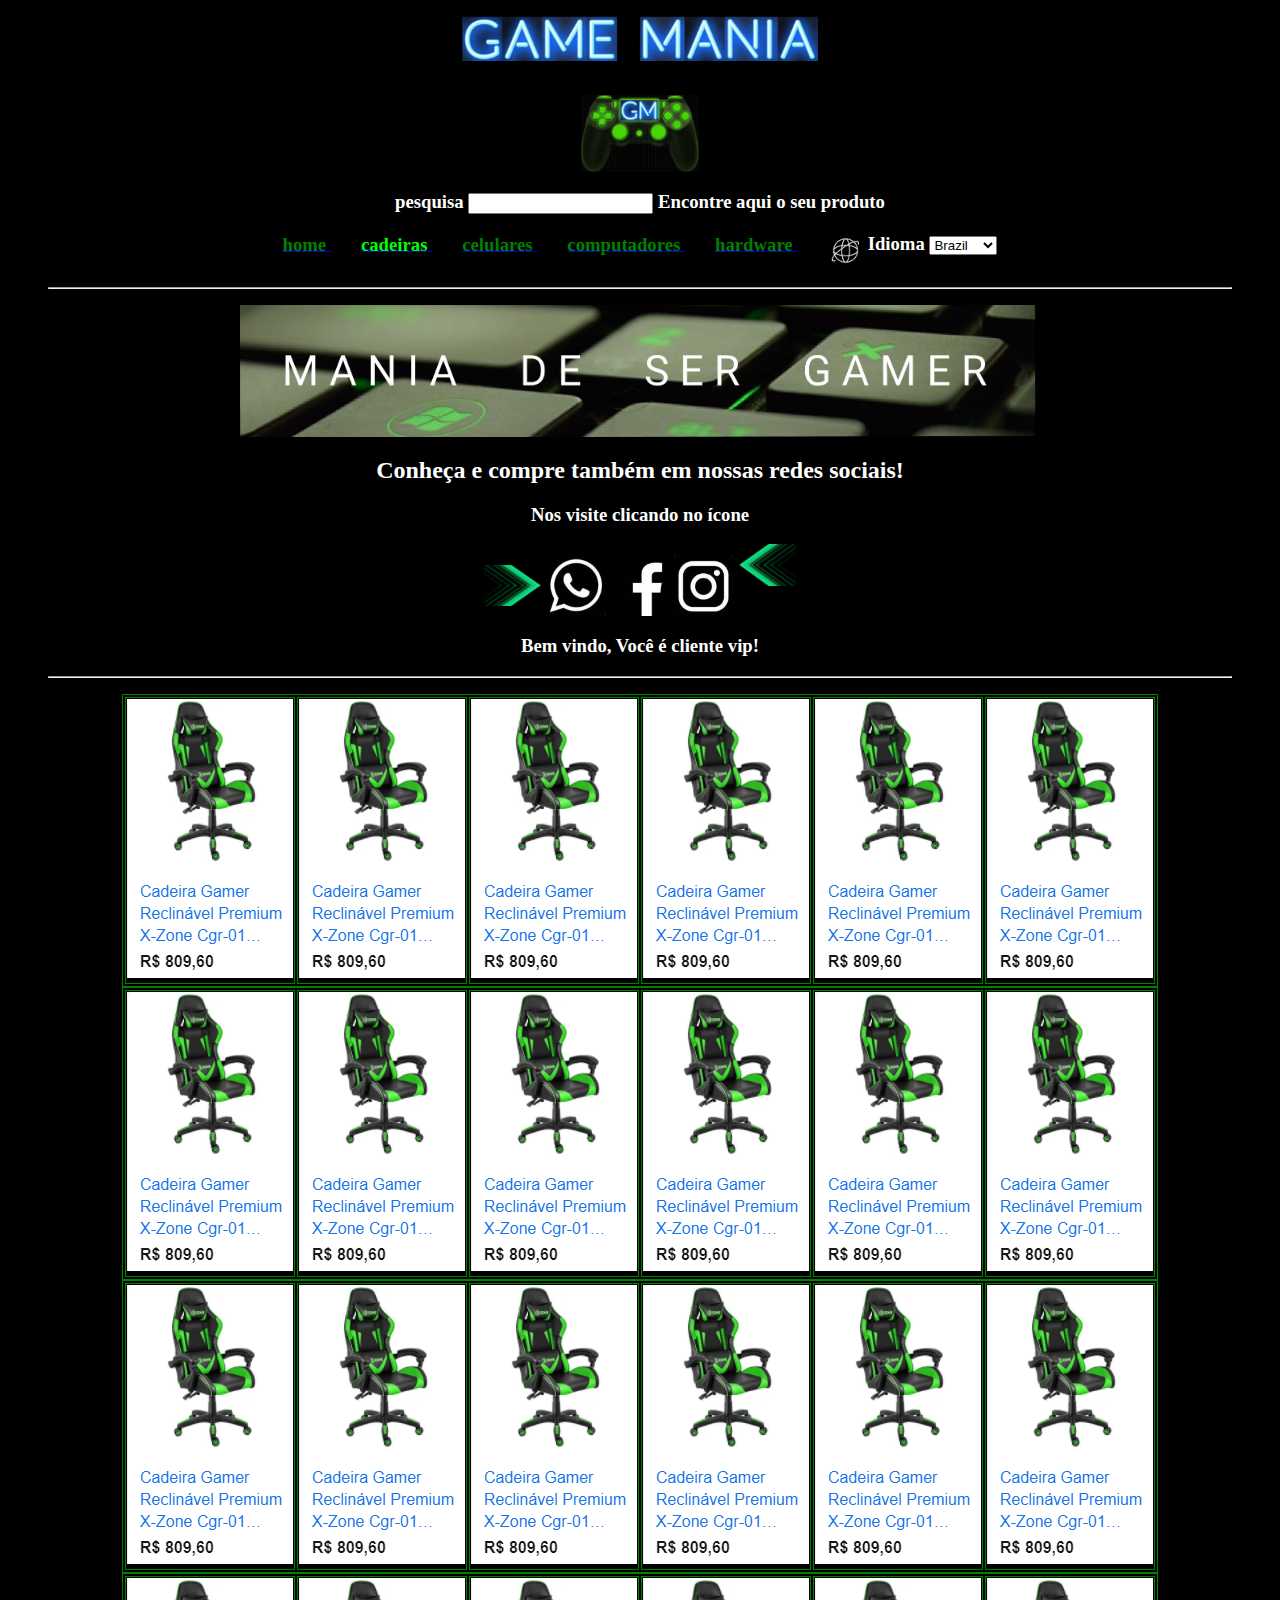
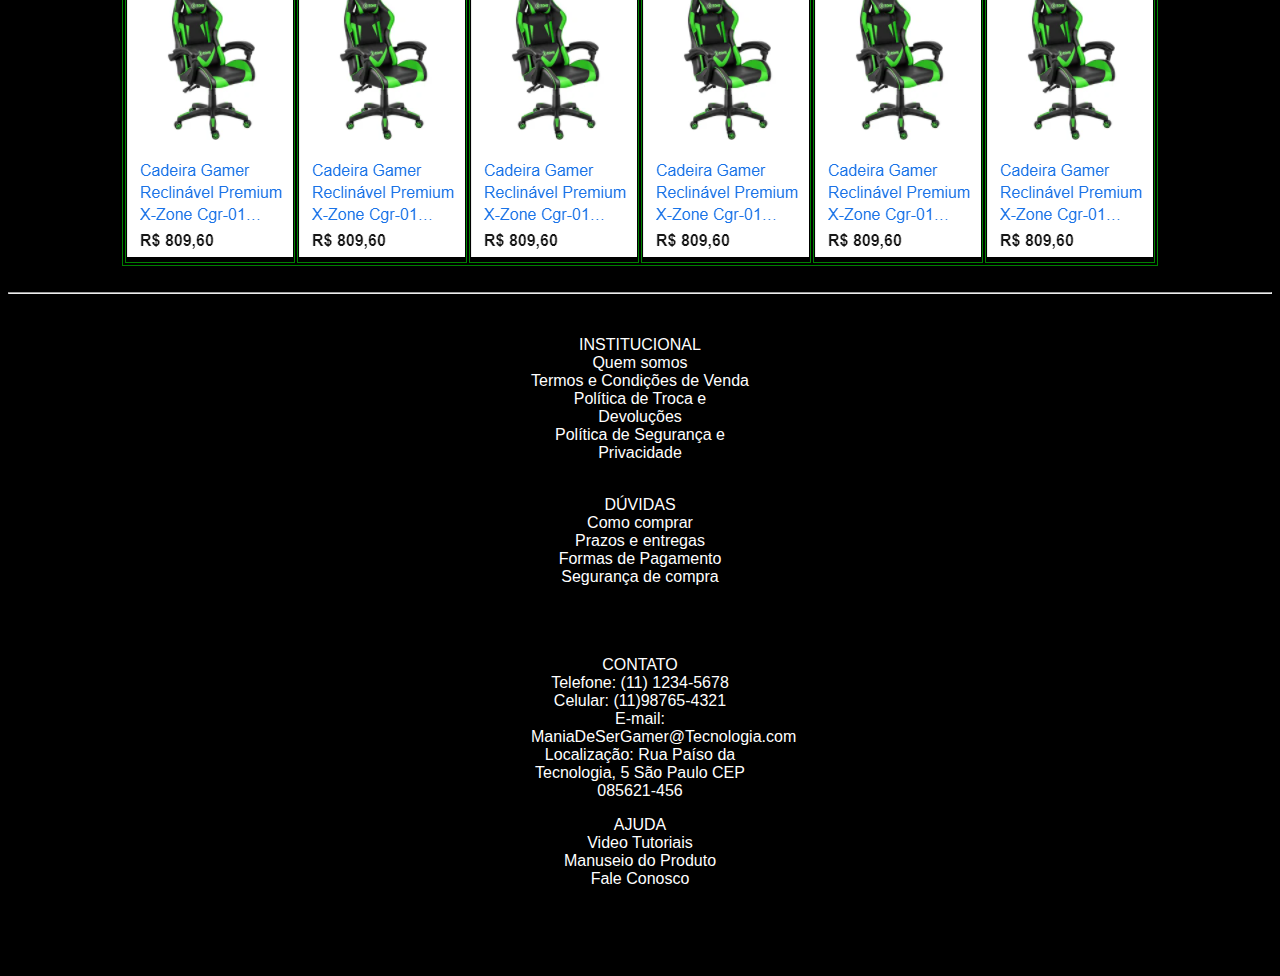
<file: cadeiras.html>
<!DOCTYPE html> 



<html lang="pt-br"> 
    <head> 
        <meta charset="utf-8"> 
        <body bgcolor="black"body>
        <title>Game Mania</title> 
                  
        <meta name="description" content="Temos Mania de ser Gamer, é impossível não entrar nessa jogada espetacular."> <!--"description"
        Esse metadado fornece aos mecanismos de busca uma breve descrição do conteúdo do site. No exemplo, essa breve
        descrição está no atributo content ("Codificação Front-End, SENAI").
        Essa comunicação entre o site e os mecanismos de busca é chamada de Search Engine Optimization ou SEO. Uma 
        meta tag de description bem feita é uma – mas não a única – ferramenta importante para um SEO eficiente.-->
        <meta name="keywords" content="Cadeira gamer, computador, notbook, celular, jogos"> <!--"keywords"
        Significa "palavras-chave", em português. Os navegadores leem essas palavras e exibem o site como sugestão em
        resultados de pesquisa. Não existe um limite de palavras-chave, porém acrescente palavras que estejam
        relacionadas à proposta do projeto.-->
        <meta name="author" content="Mozart Oliveira"> <!--"author"
        Nome do(s) programador(es) do documento HTML.-->
        <meta name="viewport" content="Width=device-width, initial-scale=1.0"> <!--"viewport"
        Esse metadado indica para o navegador a largura para renderização, que deve se adaptar de acordo com o
        dispositivo de acesso (responsividade).
        É imprescindível determinar que o viewport mostre o conteúdo adaptado à largura de exibição da tela e não à
        resolução, pois devemos considerar a rotação de tela.
        Nesse exemplo, determinamos os valores da content como:
        width=device-width: determina que o layout se adapte automaticamente à largura de tela do dispositivo; e
        initial-scale=1.0: define a escala inicial do viewport.-->
    </head>


    </body>
        <figure class = "cabeçalho">
            <center>
                <p>
                    <img src= "gameManiaIMAGENS\GAME-MANIA-DESKTOP - Cabeçalho.jpg"
                    alt="nome da loja" width="30%" align="middle"> 
                </p>
    
                              <br>

                <a
                    href="index.html"> <img border="0" src="gameManiaIMAGENS\GAME MANIA – Figma - Google Chrome 22_09_2021 21_48_31.png" 
                    alt="logomarca" width="10%" align="middle"> 
                 </a>

                              <br>

                <h3> 
                    <font color=white> <label for="pesquisa">pesquisa </label> 
                    <input type="pesquisa" id="pesquisa"> Encontre aqui o seu produto </font>
                </h3>

                <header>
                    <!-- tag nav aqui -->
                    <!--Navegação <nav>
                    Reúne links para a navegação (menu principal); normalmente está incluída dentro do header.
                    No exemplo, a tag nav está assim:-->          
                    <nav id="menu">
                        <h3>  
                            <form>                     
                                <a href="index.html"> <font color=green> home </font> </a> "       "
                                <a href="cadeiras.html"> <font color=lime> cadeiras </font> </a> "       "
                                <a href="celulares.html"> <font color=green> celulares </font> </a> "       "
                                <a href="computadores.html"> <font color=green> computadores </font> </a> "       "
                                <a href="hardware.html"> <font color=green> hardware </font> </a> "       "
                                
                                <font color=white> <img src= "gameManiaIMAGENS\idiomasNet.jpg"
                                    width="3%" align="middle"> Idioma  </font>
                                <select>
                                    <option>Brazil</option>
                                    <option>English</option>
                                    <option>spanish</option>
                                </select>
                            </form>
                        </h3>
                    </nav>
                </header>

                                    <hr>
                       
                <p>
                <img src="gameManiaIMAGENS\Banner-Slogan - Cabeçalho.jpg"
                alt="banner da home" heigth="3" width="800" align="middle"> 
                </p> 

                <h2> <font color=white> Conheça e compre também em nossas redes sociais!</h2>
                   <h3> <p>Nos visite clicando no ícone </p> </h3> </font>    
            
                <a>
                    <img src="gameManiaIMAGENS\f9e0091e8a09c7c44debea687fe2eba3 - Copia.jpg"
                    alt="setas indica redes sociais" width="5%" align="middle">
                </a>
                            
                <a href="https://web.whatsapp.com/" target="_blank"> <img border="0" src="gameManiaIMAGENS\depositphotos_219614474-stock-illustration-black-white-social-media-icons - Copia - Copia.jpg" width="5%" align="middle"" /></a>
                <a href="https://www.facebook.com/" target="_blank"> <img border="0" src="gameManiaIMAGENS\depositphotos_219614474-stock-illustration-black-white-social-media-icons.jpg" width="5%" align="middle" /></a>
                <a href="https://www.instagram.com/" target="_blank"> <img border="0" src="gameManiaIMAGENS\depositphotos_219614474-stock-illustration-black-white-social-media-icons - Copia.jpg" width="5%" align="middle" /></a>
                <a>
                    <img src="gameManiaIMAGENS\f9e0091e8a09c7c44debea687fe2eba3 - Copia - Copia.jpg"
                    alt="setas indica redes sociais" width=5% alin="middle">
                </a>

                <h3> <font color=white> Bem vindo, Você é cliente vip!</h3>
                     </font> 

                    <hr>
            </center>
        </figure>
        
        
        <center>
            <font face="arial" color=whith>
            <table border="1" bordercolor="green" width="80%" height="80%"> 
            <tr>
            <td>
                <center>
                    <img src="gameManiaIMAGENS\cadeira gamer verde.png"                         
                    </center>
                    <br>
                    <td>
                        <center>
                            <img src="gameManiaIMAGENS\cadeira gamer verde.png"                         
                            </center>
                            <br>
                            <td>
                                <center>
                                    <img src="gameManiaIMAGENS\cadeira gamer verde.png"                         
                                    </center>
                                    <br>
                                    <td>
                                <center>
                                    <img src="gameManiaIMAGENS\cadeira gamer verde.png"                         
                                    </center>
                                    <br>
                                    <td>

                        <center>                
                            <img src="gameManiaIMAGENS\cadeira gamer verde.png" 
                            </center>
                            <br>
                            <td>
<center>
    <img src="gameManiaIMAGENS\cadeira gamer verde.png" 
    </center>
    <br>
    </tr>
    </table>
    </font>

</center>

<center>
    <font face="arial" color=whith>
    <table border="1" bordercolor="green" width="80%" height="80%"> 
    <tr>
    <td>
        <center>
            <img src="gameManiaIMAGENS\cadeira gamer verde.png"                         
            </center>
            <br>
            <td>
                <center>
                    <img src="gameManiaIMAGENS\cadeira gamer verde.png"                         
                    </center>
                    <br>
                    <td>
                        <center>
                            <img src="gameManiaIMAGENS\cadeira gamer verde.png"                         
                            </center>
                            <br>
                            <td>
                        <center>
                            <img src="gameManiaIMAGENS\cadeira gamer verde.png"                         
                            </center>
                            <br>
                            <td>

                <center>                
                    <img src="gameManiaIMAGENS\cadeira gamer verde.png" 
                    </center>
                    <br>
                    <td>
<center>
<img src="gameManiaIMAGENS\cadeira gamer verde.png" 
</center>
<br>
</tr>
</table>
</font>

</center>

<center>
    <font face="arial" color=whith>
    <table border="1" bordercolor="green" width="80%" height="80%"> 
    <tr>
    <td>
        <center>
            <img src="gameManiaIMAGENS\cadeira gamer verde.png"                         
            </center>
            <br>
            <td>
                <center>
                    <img src="gameManiaIMAGENS\cadeira gamer verde.png"                         
                    </center>
                    <br>
                    <td>
                        <center>
                            <img src="gameManiaIMAGENS\cadeira gamer verde.png"                         
                            </center>
                            <br>
                            <td>
                        <center>
                            <img src="gameManiaIMAGENS\cadeira gamer verde.png"                         
                            </center>
                            <br>
                            <td>

                <center>                
                    <img src="gameManiaIMAGENS\cadeira gamer verde.png" 
                    </center>
                    <br>
                    <td>
<center>
<img src="gameManiaIMAGENS\cadeira gamer verde.png" 
</center>
<br>
</tr>
</table>
</font>

</center>

<center>
    <font face="arial" color=whith>
    <table border="1" bordercolor="green" width="80%" height="80%"> 
    <tr>
    <td>
        <center>
            <img src="gameManiaIMAGENS\cadeira gamer verde.png"                         
            </center>
            <br>
            <td>
                <center>
                    <img src="gameManiaIMAGENS\cadeira gamer verde.png"                         
                    </center>
                    <br>
                    <td>
                        <center>
                            <img src="gameManiaIMAGENS\cadeira gamer verde.png"                         
                            </center>
                            <br>
                            <td>
                        <center>
                            <img src="gameManiaIMAGENS\cadeira gamer verde.png"                         
                            </center>
                            <br>
                            <td>

                <center>                
                    <img src="gameManiaIMAGENS\cadeira gamer verde.png" 
                    </center>
                    <br>
                    <td>
                        <center>
                        <img src="gameManiaIMAGENS\cadeira gamer verde.png" 
                    </center>
                    <br>
                    </tr>
                        </table>
                        </font>

                </center>


    </body>
                    <br>
                    <hr>
                <br>
    <footer>
        <center>
        <font face="arial" color=whith>            
            <tr>            
                <center>
                    <p style="width: 218px; height: 144px; color: white;">INSTITUCIONAL
                    <br/>Quem somos
                    <br/>Termos e Condições de Venda
                    <br/>Política de Troca e Devoluções
                    <br/>Política de Segurança e Privacidade
                    </p>                         
                </center>
                
                <center>                
                <p style="width: 218px; height: 144px; color: white;">DÚVIDAS 
                <br/>Como comprar
                <br/>Prazos e entregas
                <br/>Formas de Pagamento
                <br/>Segurança de compra
                </p>  
                </center>                                                       

                <center>                
                <p style="width: 218px; height: 144px; color: white;">CONTATO
                <br/>Telefone: (11) 1234-5678  
                <br/>Celular: (11)98765-4321 
                <br/>E-mail: ManiaDeSerGamer@Tecnologia.com    
                <br/>Localização: Rua Paíso da Tecnologia, 5 São Paulo CEP 085621-456 </p> 
                </center>                                    
                                
                    <center>
                    <p style="width: 218px; height: 144px; color: white;">AJUDA
                    <br/>Video Tutoriais
                    <br/>Manuseio do Produto
                    <br/>Fale Conosco
                    <br/>
                    </p>                
                    </center>
                </tr>        
            </font>
        </center>
    </footer>
</html>
</file>
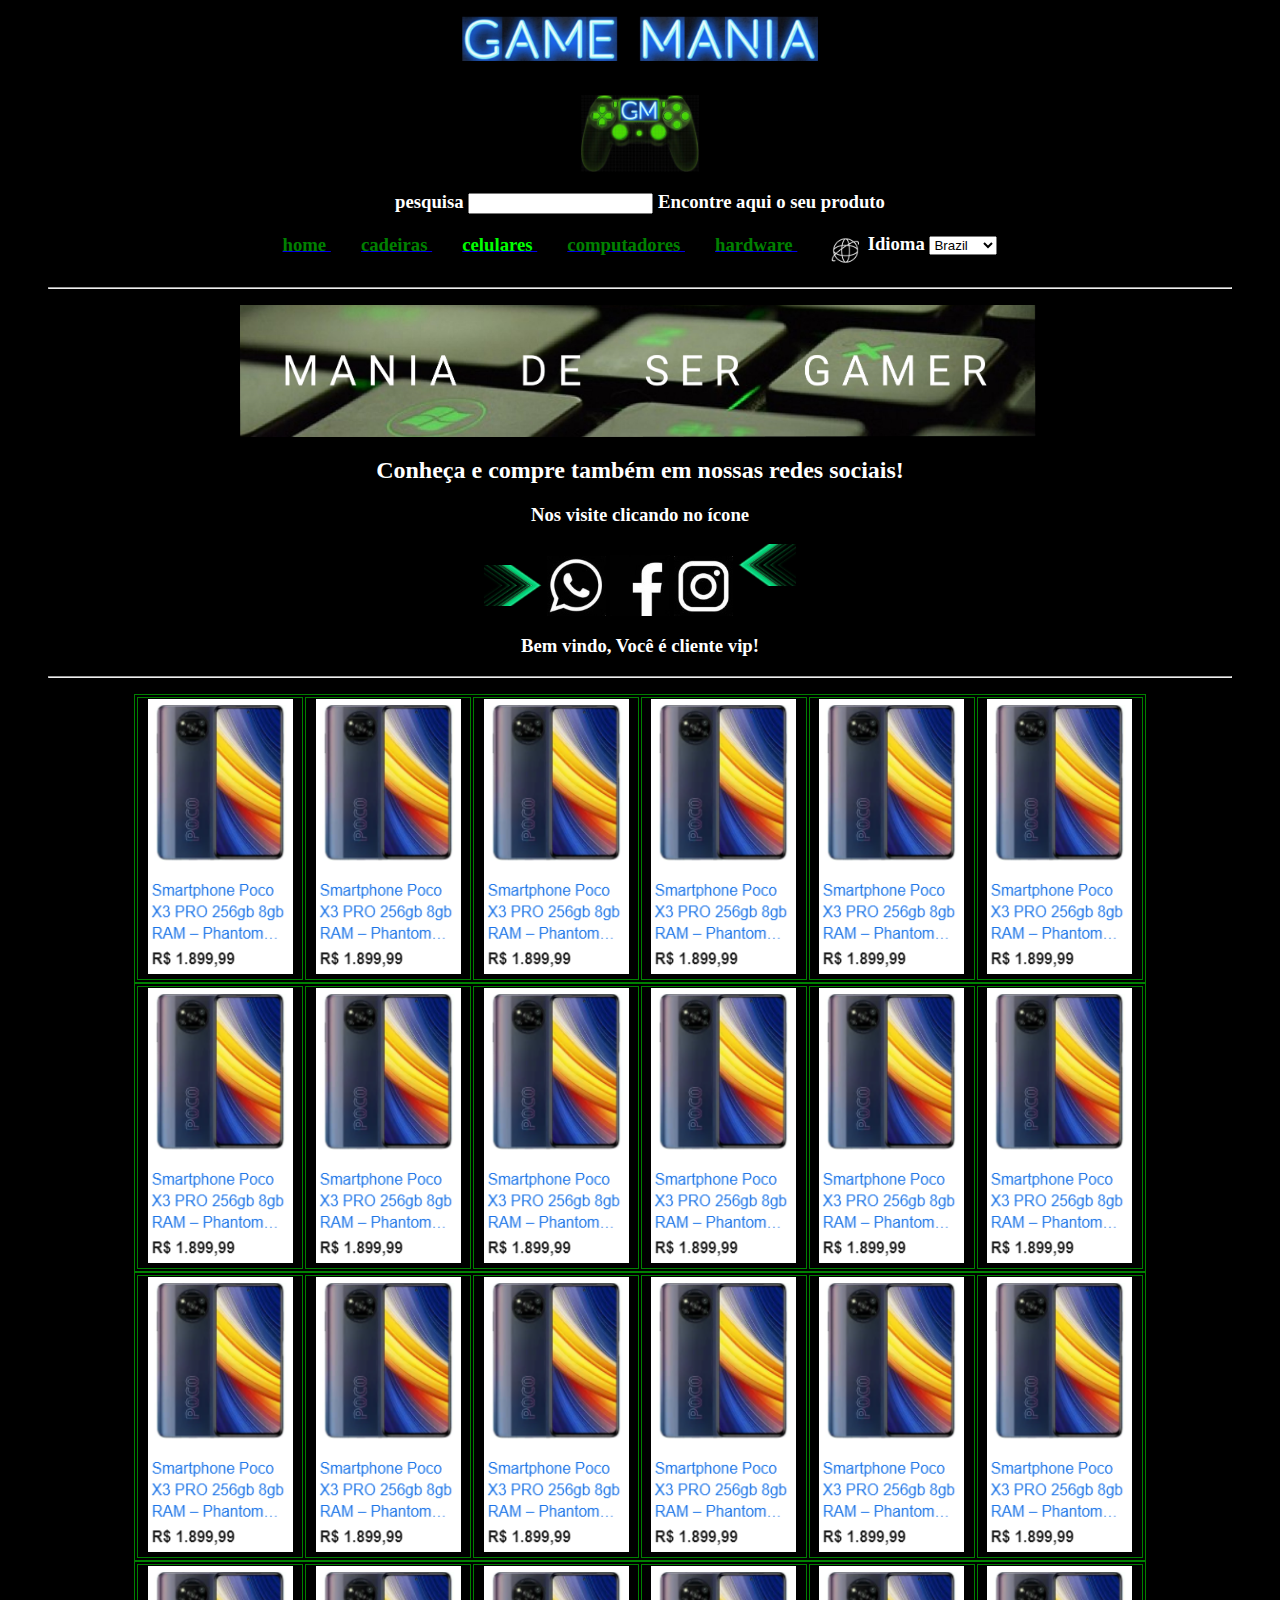
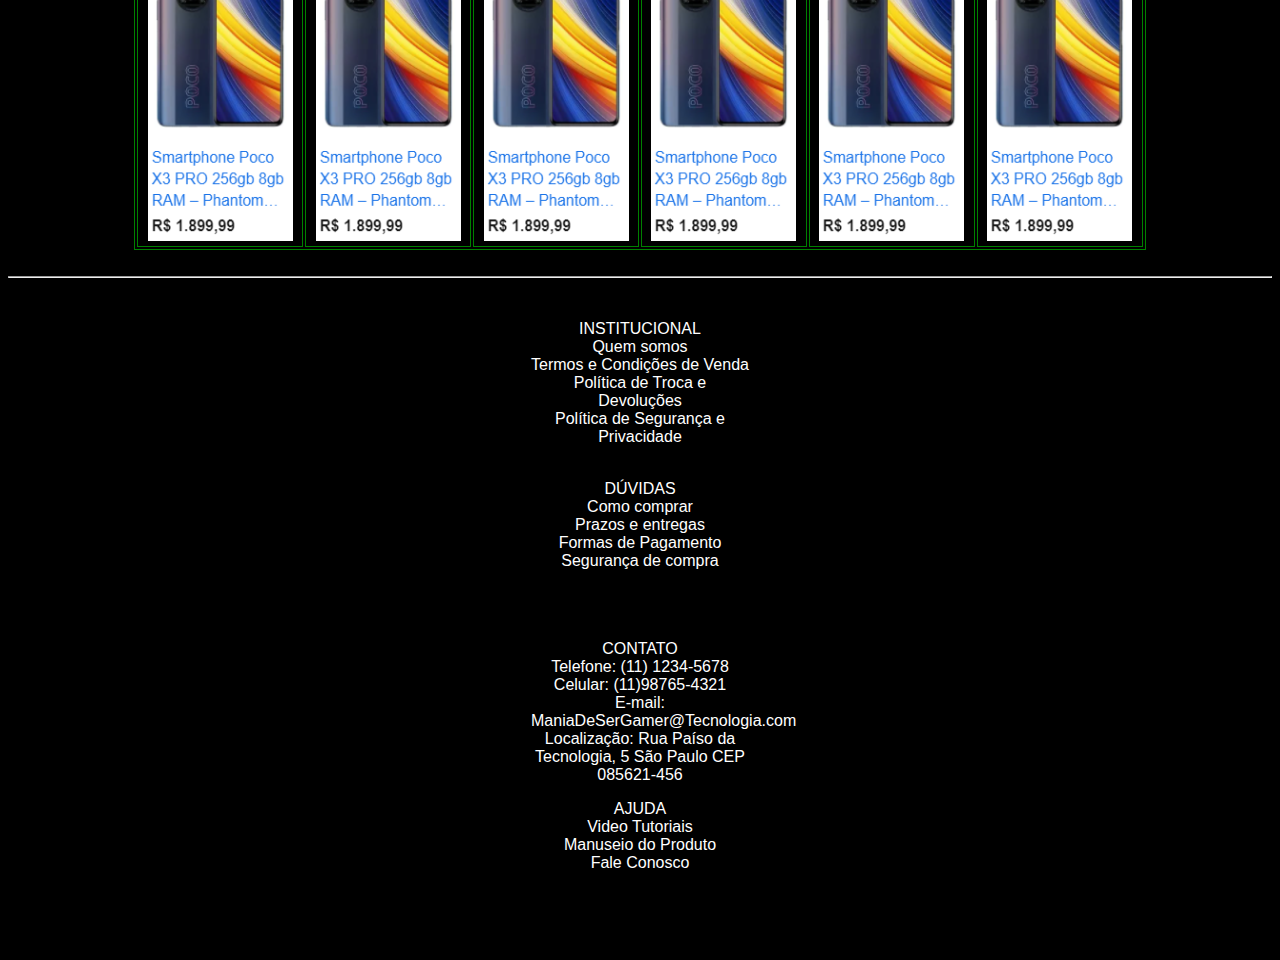
<file: celulares.html>
<!DOCTYPE html> 

<html lang="pt-br"> 
    <head> 
        <meta charset="utf-8"> 
        <body bgcolor="black"body>
        <title>Game Mania</title> 
                  
        <meta name="description" content="Temos Mania de ser Gamer, é impossível não entrar nessa jogada espetacular."> <!--"description"
        Esse metadado fornece aos mecanismos de busca uma breve descrição do conteúdo do site. No exemplo, essa breve
        descrição está no atributo content ("Codificação Front-End, SENAI").
        Essa comunicação entre o site e os mecanismos de busca é chamada de Search Engine Optimization ou SEO. Uma 
        meta tag de description bem feita é uma – mas não a única – ferramenta importante para um SEO eficiente.-->
        <meta name="keywords" content="Cadeira gamer, computador, notbook, celular, jogos"> <!--"keywords"
        Significa "palavras-chave", em português. Os navegadores leem essas palavras e exibem o site como sugestão em
        resultados de pesquisa. Não existe um limite de palavras-chave, porém acrescente palavras que estejam
        relacionadas à proposta do projeto.-->
        <meta name="author" content="Mozart Oliveira"> <!--"author"
        Nome do(s) programador(es) do documento HTML.-->
        <meta name="viewport" content="Width=device-width, initial-scale=1.0"> <!--"viewport"
        Esse metadado indica para o navegador a largura para renderização, que deve se adaptar de acordo com o
        dispositivo de acesso (responsividade).
        É imprescindível determinar que o viewport mostre o conteúdo adaptado à largura de exibição da tela e não à
        resolução, pois devemos considerar a rotação de tela.
        Nesse exemplo, determinamos os valores da content como:
        width=device-width: determina que o layout se adapte automaticamente à largura de tela do dispositivo; e
        initial-scale=1.0: define a escala inicial do viewport.-->
    </head>


    </body>
        <figure class = "cabeçalho">
            <center>
                <p>
                    <img src= "gameManiaIMAGENS\GAME-MANIA-DESKTOP - Cabeçalho.jpg"
                    alt="nome da loja" width="30%" align="middle"> 
                </p>
    
                              <br>

                <a
                    href="index.html"> <img border="0" src="gameManiaIMAGENS\GAME MANIA – Figma - Google Chrome 22_09_2021 21_48_31.png" 
                    alt="logomarca" width="10%" align="middle"> 
                 </a>

                              <br>

                <h3> 
                    <font color=white> <label for="pesquisa">pesquisa </label> 
                    <input type="pesquisa" id="pesquisa"> Encontre aqui o seu produto </font>
                </h3>

                <header>
                    <!-- tag nav aqui -->
                    <!--Navegação <nav>
                    Reúne links para a navegação (menu principal); normalmente está incluída dentro do header.
                    No exemplo, a tag nav está assim:-->          
                    <nav id="menu">
                        <h3>  
                            <form>                     
                                <a href="index.html"> <font color=green> home </font> </a> "       "
                                <a href="cadeiras.html"> <font color=green> cadeiras </font> </a> "       "
                                <a href="celulares.html"> <font color=lime> celulares </font> </a> "       "
                                <a href="computadores.html"> <font color=green> computadores </font> </a> "       "
                                <a href="hardware.html"> <font color=green> hardware </font> </a> "       "
                                
                                <font color=white> <img src= "gameManiaIMAGENS\idiomasNet.jpg"
                                    width="3%" align="middle"> Idioma  </font>
                                <select>
                                    <option>Brazil</option>
                                    <option>English</option>
                                    <option>spanish</option>
                                </select>
                            </form>
                        </h3>
                    </nav>
                </header>

                                    <hr>
                       
                <p>
                <img src="gameManiaIMAGENS\Banner-Slogan - Cabeçalho.jpg"
                alt="banner da home" heigth="3" width="800" align="middle"> 
                </p> 

                <h2> <font color=white> Conheça e compre também em nossas redes sociais!</h2>
                   <h3> <p>Nos visite clicando no ícone </p> </h3> </font>    
            
                <a>
                    <img src="gameManiaIMAGENS\f9e0091e8a09c7c44debea687fe2eba3 - Copia.jpg"
                    alt="setas indica redes sociais" width="5%" align="middle">
                </a>
                            
                <a href="https://web.whatsapp.com/" target="_blank"> <img border="0" src="gameManiaIMAGENS\depositphotos_219614474-stock-illustration-black-white-social-media-icons - Copia - Copia.jpg" width="5%" align="middle"" /></a>
                <a href="https://www.facebook.com/mozartoliveira10051987" target="_blank"> <img border="0" src="gameManiaIMAGENS\depositphotos_219614474-stock-illustration-black-white-social-media-icons.jpg" width="5%" align="middle" /></a>
                <a href="https://www.instagram.com/" target="_blank"> <img border="0" src="gameManiaIMAGENS\depositphotos_219614474-stock-illustration-black-white-social-media-icons - Copia.jpg" width="5%" align="middle" /></a>
                <a>
                    <img src="gameManiaIMAGENS\f9e0091e8a09c7c44debea687fe2eba3 - Copia - Copia.jpg"
                    alt="setas indica redes sociais" width=5% alin="middle">
                </a>

                <h3> <font color=white> Bem vindo, Você é cliente vip!</h3>
                     </font> 

                    <hr>
            </center>
        </figure>

        <center>
            <font face="arial" color=whith>
            <table border="1" bordercolor="green" width="80%" height="80%"> 
            <tr>
            <td>
                <center>
                    <img src="gameManiaIMAGENS\celulares - Google Shopping - Google Chrome 10_10_2021 20_00_37.png"                         
                    </center>
                    <br>
                    <td>
        
                        <center>                
                            <img src="gameManiaIMAGENS\celulares - Google Shopping - Google Chrome 10_10_2021 20_00_37.png" 
                            </center>
                            <br>
                            <td>
                                <center>                
                                    <img src="gameManiaIMAGENS\celulares - Google Shopping - Google Chrome 10_10_2021 20_00_37.png" 
                                    </center>
                                    <br>
                                    <td>
                                        <center>                
                                            <img src="gameManiaIMAGENS\celulares - Google Shopping - Google Chrome 10_10_2021 20_00_37.png" 
                                            </center>
                                            <br>
                                            <td>
                                        <center>                
                                            <img src="gameManiaIMAGENS\celulares - Google Shopping - Google Chrome 10_10_2021 20_00_37.png" 
                                            </center>
                                            <br>
                                            <td>
                <center>
                    <img src="gameManiaIMAGENS\celulares - Google Shopping - Google Chrome 10_10_2021 20_00_37.png" 
                    </center>
                    <br>
                    </tr>
                    </table>
                    </font>
        
                </center>

                <center>
                    <font face="arial" color=whith>
                    <table border="1" bordercolor="green" width="80%" height="80%"> 
                    <tr>
                    <td>
                        <center>
                            <img src="gameManiaIMAGENS\celulares - Google Shopping - Google Chrome 10_10_2021 20_00_37.png"                         
                            </center>
                            <br>
                            <td>
                
                                <center>                
                                    <img src="gameManiaIMAGENS\celulares - Google Shopping - Google Chrome 10_10_2021 20_00_37.png" 
                                    </center>
                                    <br>
                                    <td>
                                        <center>                
                                            <img src="gameManiaIMAGENS\celulares - Google Shopping - Google Chrome 10_10_2021 20_00_37.png" 
                                            </center>
                                            <br>
                                            <td>
                                                <center>                
                                                    <img src="gameManiaIMAGENS\celulares - Google Shopping - Google Chrome 10_10_2021 20_00_37.png" 
                                                    </center>
                                                    <br>
                                                    <td>
                                                <center>                
                                                    <img src="gameManiaIMAGENS\celulares - Google Shopping - Google Chrome 10_10_2021 20_00_37.png" 
                                                    </center>
                                                    <br>
                                                    <td>
                        <center>
                            <img src="gameManiaIMAGENS\celulares - Google Shopping - Google Chrome 10_10_2021 20_00_37.png" 
                            </center>
                            <br>
                            </tr>
                            </table>
                            </font>
                
                        </center>

                        <center>
                            <font face="arial" color=whith>
                            <table border="1" bordercolor="green" width="80%" height="80%"> 
                            <tr>
                            <td>
                                <center>
                                    <img src="gameManiaIMAGENS\celulares - Google Shopping - Google Chrome 10_10_2021 20_00_37.png"                         
                                    </center>
                                    <br>
                                    <td>
                        
                                        <center>                
                                            <img src="gameManiaIMAGENS\celulares - Google Shopping - Google Chrome 10_10_2021 20_00_37.png" 
                                            </center>
                                            <br>
                                            <td>
                                                <center>                
                                                    <img src="gameManiaIMAGENS\celulares - Google Shopping - Google Chrome 10_10_2021 20_00_37.png" 
                                                    </center>
                                                    <br>
                                                    <td>
                                                        <center>                
                                                            <img src="gameManiaIMAGENS\celulares - Google Shopping - Google Chrome 10_10_2021 20_00_37.png" 
                                                            </center>
                                                            <br>
                                                            <td>
                                                        <center>                
                                                            <img src="gameManiaIMAGENS\celulares - Google Shopping - Google Chrome 10_10_2021 20_00_37.png" 
                                                            </center>
                                                            <br>
                                                            <td>
                                <center>
                                    <img src="gameManiaIMAGENS\celulares - Google Shopping - Google Chrome 10_10_2021 20_00_37.png" 
                                    </center>
                                    <br>
                                    </tr>
                                    </table>
                                    </font>
                        
                                </center>
                
                                <center>
                                    <font face="arial" color=whith>
                                    <table border="1" bordercolor="green" width="80%" height="80%"> 
                                    <tr>
                                    <td>
                                        <center>
                                            <img src="gameManiaIMAGENS\celulares - Google Shopping - Google Chrome 10_10_2021 20_00_37.png"                         
                                            </center>
                                            <br>
                                            <td>
                                
                                                <center>                
                                                    <img src="gameManiaIMAGENS\celulares - Google Shopping - Google Chrome 10_10_2021 20_00_37.png" 
                                                    </center>
                                                    <br>
                                                    <td>
                                                        <center>                
                                                            <img src="gameManiaIMAGENS\celulares - Google Shopping - Google Chrome 10_10_2021 20_00_37.png" 
                                                            </center>
                                                            <br>
                                                            <td>
                                                                <center>                
                                                                    <img src="gameManiaIMAGENS\celulares - Google Shopping - Google Chrome 10_10_2021 20_00_37.png" 
                                                                    </center>
                                                                    <br>
                                                                    <td>
                                                                <center>                
                                                                    <img src="gameManiaIMAGENS\celulares - Google Shopping - Google Chrome 10_10_2021 20_00_37.png" 
                                                                    </center>
                                                                    <br>
                                                                    <td>
                                        <center>
                                            <img src="gameManiaIMAGENS\celulares - Google Shopping - Google Chrome 10_10_2021 20_00_37.png" 
                                            </center>
                                            <br>
                                            </tr>
                                            </table>
                                            </font>
                                
                                        </center>
                        
        
    </body>
    
    <br>
    <hr>
    <br>

    <footer>
        <center>
            <font face="arial" color=whith>            
                <tr>            
                    <center>
                        <p style="width: 218px; height: 144px; color: white;">INSTITUCIONAL
                        <br/>Quem somos
                        <br/>Termos e Condições de Venda
                        <br/>Política de Troca e Devoluções
                        <br/>Política de Segurança e Privacidade
                        </p>                         
                    </center>
                    
                    <center>                
                    <p style="width: 218px; height: 144px; color: white;">DÚVIDAS 
                    <br/>Como comprar
                    <br/>Prazos e entregas
                    <br/>Formas de Pagamento
                    <br/>Segurança de compra
                    </p>  
                    </center>                                                       

                    <center>                
                    <p style="width: 218px; height: 144px; color: white;">CONTATO
                    <br/>Telefone: (11) 1234-5678  
                    <br/>Celular: (11)98765-4321 
                    <br/>E-mail: ManiaDeSerGamer@Tecnologia.com    
                    <br/>Localização: Rua Paíso da Tecnologia, 5 São Paulo CEP 085621-456 </p> 
                    </center>                                    
                                    
                    <center>
                    <p style="width: 218px; height: 144px; color: white;">AJUDA
                    <br/>Video Tutoriais
                    <br/>Manuseio do Produto
                    <br/>Fale Conosco
                    <br/>
                    </p>                
                    </center>
                </tr>        
            </font>
        </center>
    </footer>
</html>
</file>
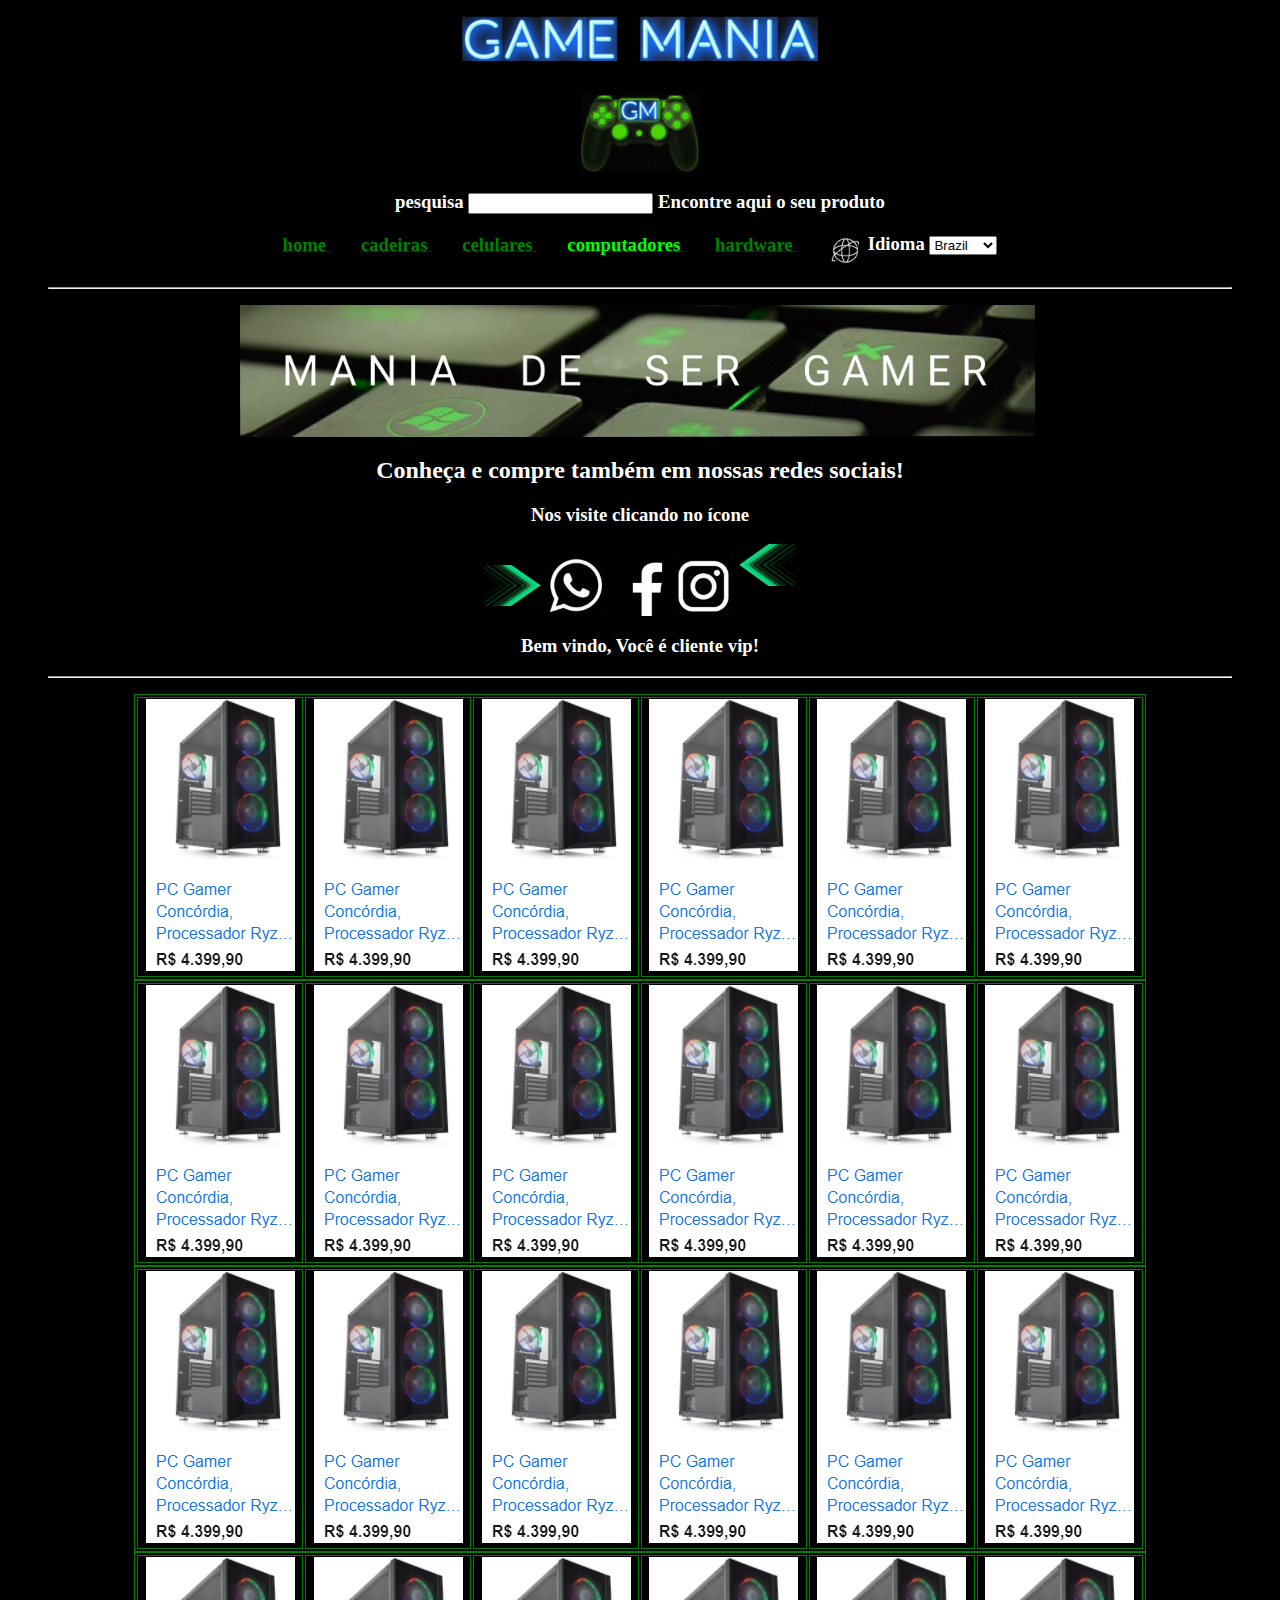
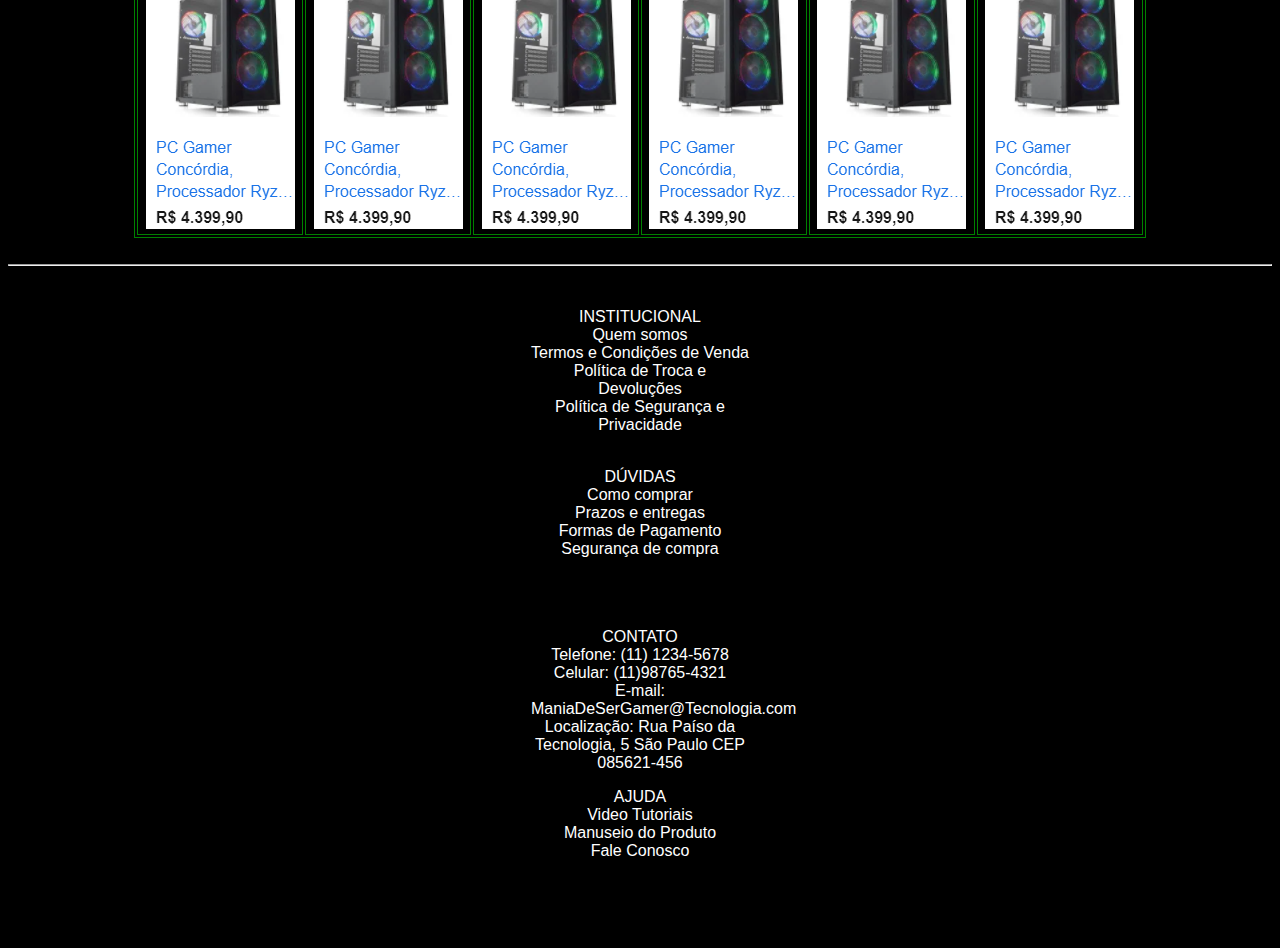
<file: computadores.html>
<!DOCTYPE html> 

<html lang="pt-br"> 
    <head> 
        <meta charset="utf-8"> 
        <body bgcolor="black"body>
        <title>Game Mania</title> 
                  
        <meta name="description" content="Temos Mania de ser Gamer, é impossível não entrar nessa jogada espetacular."> <!--"description"
        Esse metadado fornece aos mecanismos de busca uma breve descrição do conteúdo do site. No exemplo, essa breve
        descrição está no atributo content ("Codificação Front-End, SENAI").
        Essa comunicação entre o site e os mecanismos de busca é chamada de Search Engine Optimization ou SEO. Uma 
        meta tag de description bem feita é uma – mas não a única – ferramenta importante para um SEO eficiente.-->
        <meta name="keywords" content="Cadeira gamer, computador, notbook, celular, jogos"> <!--"keywords"
        Significa "palavras-chave", em português. Os navegadores leem essas palavras e exibem o site como sugestão em
        resultados de pesquisa. Não existe um limite de palavras-chave, porém acrescente palavras que estejam
        relacionadas à proposta do projeto.-->
        <meta name="author" content="Mozart Oliveira"> <!--"author"
        Nome do(s) programador(es) do documento HTML.-->
        <meta name="viewport" content="Width=device-width, initial-scale=1.0"> <!--"viewport"
        Esse metadado indica para o navegador a largura para renderização, que deve se adaptar de acordo com o
        dispositivo de acesso (responsividade).
        É imprescindível determinar que o viewport mostre o conteúdo adaptado à largura de exibição da tela e não à
        resolução, pois devemos considerar a rotação de tela.
        Nesse exemplo, determinamos os valores da content como:
        width=device-width: determina que o layout se adapte automaticamente à largura de tela do dispositivo; e
        initial-scale=1.0: define a escala inicial do viewport.-->

        
    </head>


    </body>
        <figure class = "cabeçalho">
            <center>
                <p>
                    <img src= "gameManiaIMAGENS\GAME-MANIA-DESKTOP - Cabeçalho.jpg"
                    alt="nome da loja" width="30%" align="middle"> 
                </p>
    
                              <br>

                <a
                    href="index.html"> <img border="0" src="gameManiaIMAGENS\GAME MANIA – Figma - Google Chrome 22_09_2021 21_48_31.png" 
                    alt="logomarca" width="10%" align="middle"> 
                 </a>

                              <br>

                <h3> 
                    <font color=white> <label for="pesquisa">pesquisa </label> 
                    <input type="pesquisa" id="pesquisa"> Encontre aqui o seu produto </font>
                </h3>

                <header>
                    <!-- tag nav aqui -->
                    <!--Navegação <nav>
                    Reúne links para a navegação (menu principal); normalmente está incluída dentro do header.
                    No exemplo, a tag nav está assim:-->          
                    <nav id="menu">
                        <h3>  
                            <form>                     
                                <a href="index.html"> <font color=green> home </font> </a> "       "
                                <a href="cadeiras.html"> <font color=green> cadeiras </font> </a> "       "
                                <a href="celulares.html"> <font color=green> celulares </font> </a> "       "
                                <a href="computadores.html"> <font color=lime> computadores </font> </a> "       "
                                <a href="hardware.html"> <font color=green> hardware </font> </a> "       "
                                
                                <font color=white> <img src= "gameManiaIMAGENS\idiomasNet.jpg"
                                    width="3%" align="middle"> Idioma  </font>
                                <select>
                                    <option>Brazil</option>
                                    <option>English</option>
                                    <option>spanish</option>
                                </select>
                            </form>
                        </h3>
                    </nav>
                </header>

                                    <hr>
                       
                <p>
                <img src="gameManiaIMAGENS\Banner-Slogan - Cabeçalho.jpg"
                alt="banner da home" heigth="3" width="800" align="middle"> 
                </p> 

                <h2> <font color=white> Conheça e compre também em nossas redes sociais!</h2>
                   <h3> <p>Nos visite clicando no ícone </p> </h3> </font>    
            
                <a>
                    <img src="gameManiaIMAGENS\f9e0091e8a09c7c44debea687fe2eba3 - Copia.jpg"
                    alt="setas indica redes sociais" width="5%" align="middle">
                </a>
                            
                <a href="https://web.whatsapp.com/" target="_blank"> <img border="0" src="gameManiaIMAGENS\depositphotos_219614474-stock-illustration-black-white-social-media-icons - Copia - Copia.jpg" width="5%" align="middle"" /></a>
                <a href="https://www.facebook.com/" target="_blank"> <img border="0" src="gameManiaIMAGENS\depositphotos_219614474-stock-illustration-black-white-social-media-icons.jpg" width="5%" align="middle" /></a>
                <a href="https://www.instagram.com/" target="_blank"> <img border="0" src="gameManiaIMAGENS\depositphotos_219614474-stock-illustration-black-white-social-media-icons - Copia.jpg" width="5%" align="middle" /></a>
                <a>
                    <img src="gameManiaIMAGENS\f9e0091e8a09c7c44debea687fe2eba3 - Copia - Copia.jpg"
                    alt="setas indica redes sociais" width=5% alin="middle">
                </a>

                <h3> <font color=white> Bem vindo, Você é cliente vip!</h3>
                     </font> 

                    <hr>
            </center>
        </figure>
                      

        <center>
            <font face="arial" color=whith>
            <table border="1" bordercolor="green" width="80%" height="80%"> 
            <tr>
            <td>
             
            <center>
            <img src="gameManiaIMAGENS\PC1.png"                         
            </center>
            <br>
            <td>

            <center>                
            <img src="gameManiaIMAGENS\PC1.png" 
            </center>
            <br>
            <td>

            <center>
            <img src="gameManiaIMAGENS\PC1.png" 
            </center>
            <br>
            <td>

            <center>
            <img src="gameManiaIMAGENS\PC1.png" 
            </center>
            <br>
            <td>

            <center>
            <img src="gameManiaIMAGENS\PC1.png" 
            </center>
            <br>
            <td>
                
            <center>
            <img src="gameManiaIMAGENS\PC1.png" 
            </center>
            <br>
            </tr>
            </table>
            </font>

        </center>
        
        <center>
            <font face="arial" color=whith>
            <table border="1" bordercolor="green" width="80%" height="80%"> 
            <tr>
            <td>
             
            <center>
            <img src="gameManiaIMAGENS\PC1.png"                         
            </center>
            <br>
            <td>

            <center>                
            <img src="gameManiaIMAGENS\PC1.png" 
            </center>
            <br>
            <td>

            <center>
            <img src="gameManiaIMAGENS\PC1.png" 
            </center>
            <br>
            <td>

            <center>
            <img src="gameManiaIMAGENS\PC1.png" 
            </center>
            <br>
            <td>

            <center>
            <img src="gameManiaIMAGENS\PC1.png" 
            </center>
            <br>
            <td>
                
            <center>
            <img src="gameManiaIMAGENS\PC1.png" 
            </center>
            <br>
            </tr>
            </table>
            </font>

        </center>

        <center>
            <font face="arial" color=whith>
            <table border="1" bordercolor="green" width="80%" height="80%"> 
            <tr>
            <td>
             
            <center>
            <img src="gameManiaIMAGENS\PC1.png"                         
            </center>
            <br>
            <td>

            <center>                
            <img src="gameManiaIMAGENS\PC1.png" 
            </center>
            <br>
            <td>

            <center>
            <img src="gameManiaIMAGENS\PC1.png" 
            </center>
            <br>
            <td>

            <center>
            <img src="gameManiaIMAGENS\PC1.png" 
            </center>
            <br>
            <td>

            <center>
            <img src="gameManiaIMAGENS\PC1.png" 
            </center>
            <br>
            <td>
                
            <center>
            <img src="gameManiaIMAGENS\PC1.png" 
            </center>
            <br>
            </tr>
            </table>
            </font>

        </center>

        <center>
            <font face="arial" color=whith>
            <table border="1" bordercolor="green" width="80%" height="80%"> 
            <tr>
            <td>
             
            <center>
            <img src="gameManiaIMAGENS\PC1.png"                         
            </center>
            <br>
            <td>

            <center>                
            <img src="gameManiaIMAGENS\PC1.png" 
            </center>
            <br>
            <td>

            <center>
            <img src="gameManiaIMAGENS\PC1.png" 
            </center>
            <br>
            <td>

            <center>
            <img src="gameManiaIMAGENS\PC1.png" 
            </center>
            <br>
            <td>
        </center>        

            <center>
            <img src="gameManiaIMAGENS\PC1.png" 
            </center>
            <br>
            <td>
                
            <center>
            <img src="gameManiaIMAGENS\PC1.png" 
            </center>
            <br>
            </tr>
            </table>
            </font>

        
    </body>
    
    <br>
    <hr>
    <br>

<footer>
    <center>
        <font face="arial" color=whith>            
            <tr>            
                <center>
                    <p style="width: 218px; height: 144px; color: white;">INSTITUCIONAL
                    <br/>Quem somos
                    <br/>Termos e Condições de Venda
                    <br/>Política de Troca e Devoluções
                    <br/>Política de Segurança e Privacidade
                    </p>                         
                </center>
                
                <center>                
                <p style="width: 218px; height: 144px; color: white;">DÚVIDAS 
                <br/>Como comprar
                <br/>Prazos e entregas
                <br/>Formas de Pagamento
                <br/>Segurança de compra
                </p>  
                </center>                                                       

                <center>                
                <p style="width: 218px; height: 144px; color: white;">CONTATO
                <br/>Telefone: (11) 1234-5678  
                <br/>Celular: (11)98765-4321 
                <br/>E-mail: ManiaDeSerGamer@Tecnologia.com    
                <br/>Localização: Rua Paíso da Tecnologia, 5 São Paulo CEP 085621-456 </p> 
                </center>                                    
                                
                <center>
                <p style="width: 218px; height: 144px; color: white;">AJUDA
                <br/>Video Tutoriais
                <br/>Manuseio do Produto
                <br/>Fale Conosco
                <br/>
                </p>                
                </center>
            </tr>        
        </font>
    </center>
</footer>
</html>
</file>
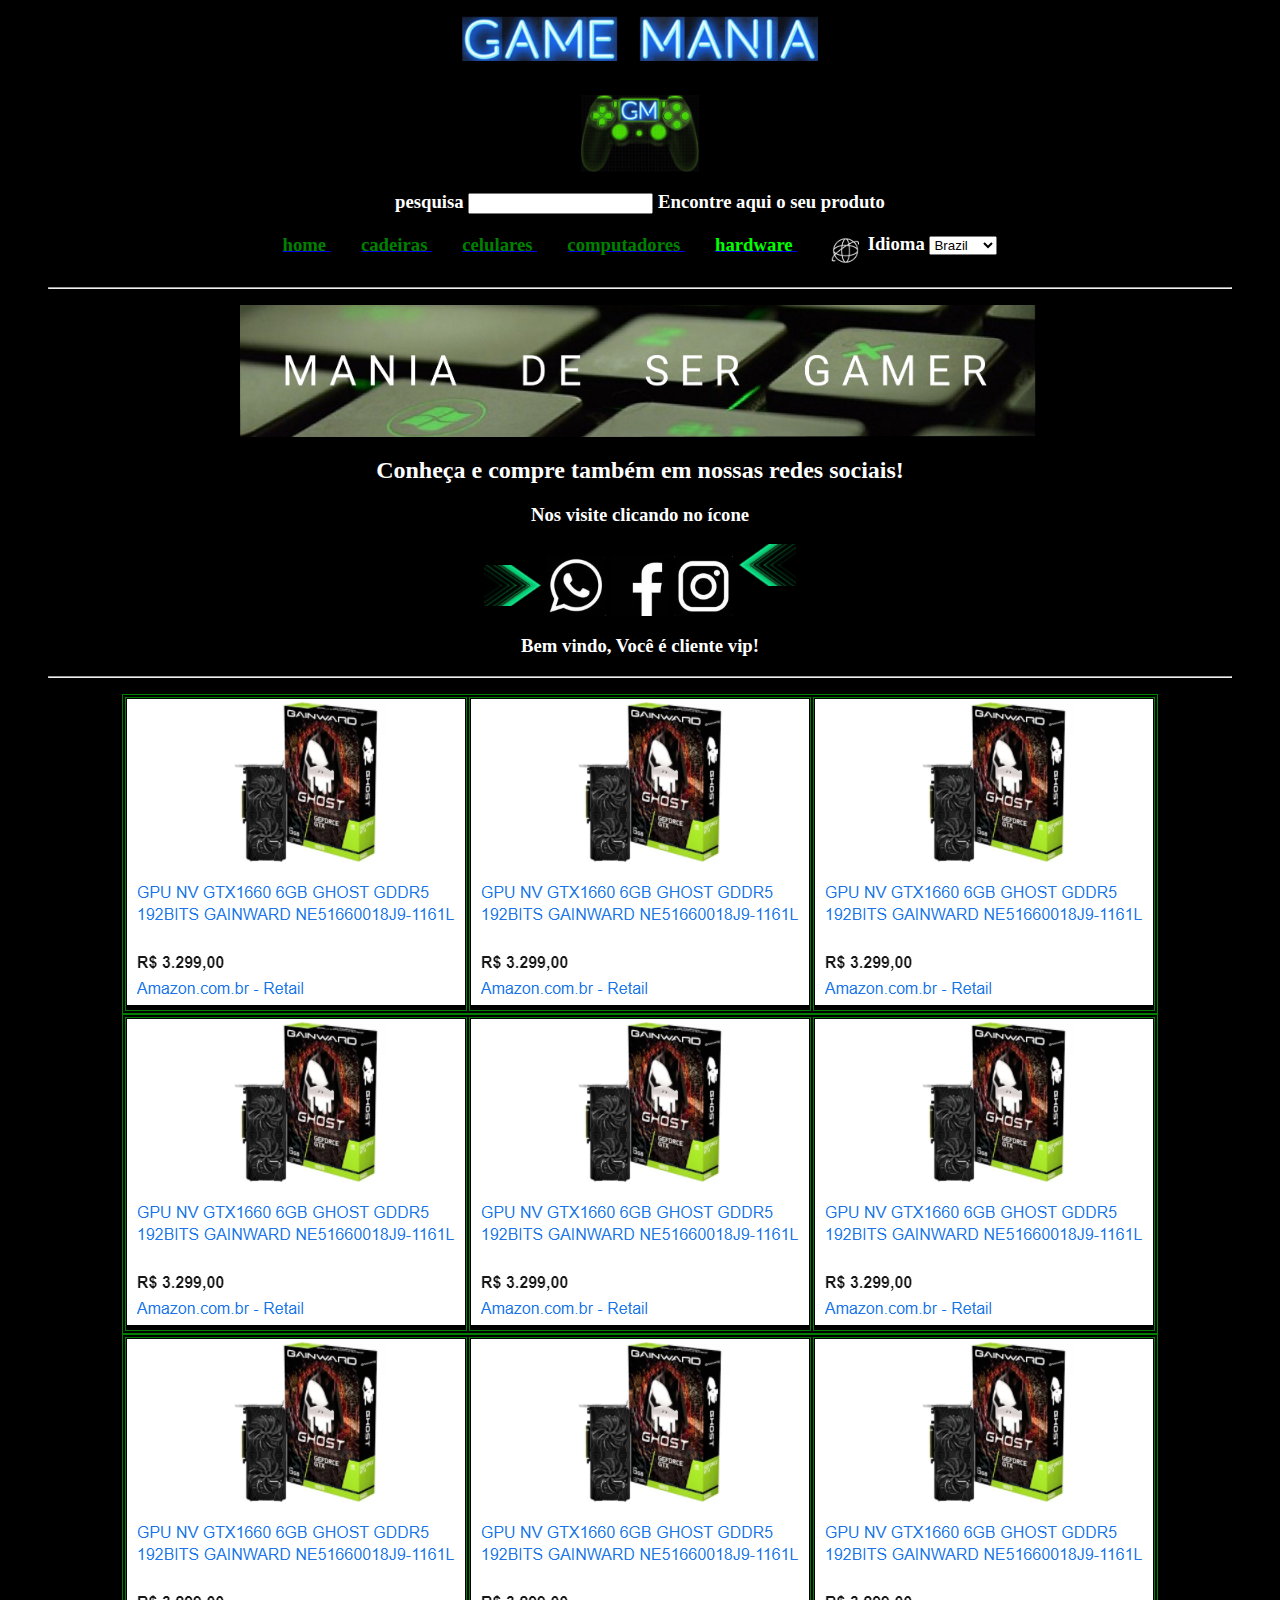
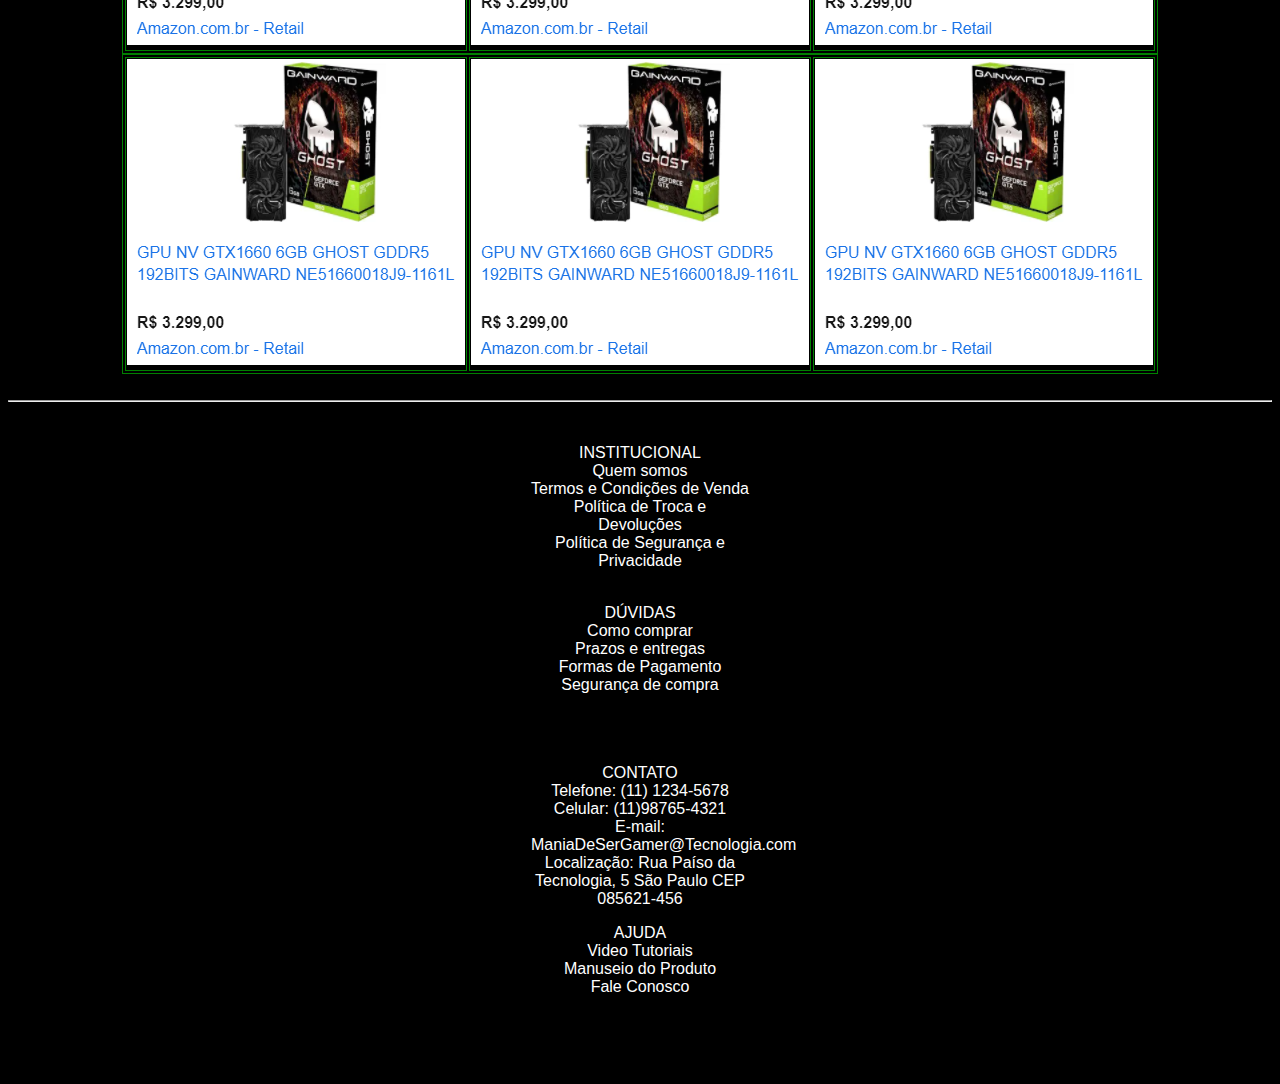
<file: hardware.html>
<!DOCTYPE html> 

<html lang="pt-br"> 
    <head> 
        <meta charset="utf-8"> 
        <body bgcolor="black"body>
        <title>Game Mania</title> 
                  
        <meta name="description" content="Temos Mania de ser Gamer, é impossível não entrar nessa jogada espetacular."> <!--"description"
        Esse metadado fornece aos mecanismos de busca uma breve descrição do conteúdo do site. No exemplo, essa breve
        descrição está no atributo content ("Codificação Front-End, SENAI").
        Essa comunicação entre o site e os mecanismos de busca é chamada de Search Engine Optimization ou SEO. Uma 
        meta tag de description bem feita é uma – mas não a única – ferramenta importante para um SEO eficiente.-->
        <meta name="keywords" content="Cadeira gamer, computador, notbook, celular, jogos"> <!--"keywords"
        Significa "palavras-chave", em português. Os navegadores leem essas palavras e exibem o site como sugestão em
        resultados de pesquisa. Não existe um limite de palavras-chave, porém acrescente palavras que estejam
        relacionadas à proposta do projeto.-->
        <meta name="author" content="Mozart Oliveira"> <!--"author"
        Nome do(s) programador(es) do documento HTML.-->
        <meta name="viewport" content="Width=device-width, initial-scale=1.0"> <!--"viewport"
        Esse metadado indica para o navegador a largura para renderização, que deve se adaptar de acordo com o
        dispositivo de acesso (responsividade).
        É imprescindível determinar que o viewport mostre o conteúdo adaptado à largura de exibição da tela e não à
        resolução, pois devemos considerar a rotação de tela.
        Nesse exemplo, determinamos os valores da content como:
        width=device-width: determina que o layout se adapte automaticamente à largura de tela do dispositivo; e
        initial-scale=1.0: define a escala inicial do viewport.-->
    </head>


    </body>
        <figure class = "cabeçalho">
            <center>
                <p>
                    <img src= "gameManiaIMAGENS\GAME-MANIA-DESKTOP - Cabeçalho.jpg"
                    alt="nome da loja" width="30%" align="middle"> 
                </p>
    
                              <br>

                <a
                    href="index.html"> <img border="0" src="gameManiaIMAGENS\GAME MANIA – Figma - Google Chrome 22_09_2021 21_48_31.png" 
                    alt="logomarca" width="10%" align="middle"> 
                 </a>

                              <br>

                <h3> 
                    <font color=white> <label for="pesquisa">pesquisa </label> 
                    <input type="pesquisa" id="pesquisa"> Encontre aqui o seu produto </font>
                </h3>

                <header>
                    <!-- tag nav aqui -->
                    <!--Navegação <nav>
                    Reúne links para a navegação (menu principal); normalmente está incluída dentro do header.
                    No exemplo, a tag nav está assim:-->          
                    <nav id="menu">
                        <h3>  
                            <form>                     
                                <a href="index.html"> <font color=green> home </font> </a> "       "
                                <a href="cadeiras.html"> <font color=green> cadeiras </font> </a> "       "
                                <a href="celulares.html"> <font color=green> celulares </font> </a> "       "
                                <a href="computadores.html"> <font color=green> computadores </font> </a> "       "
                                <a href="hardware.html"> <font color=lime> hardware </font> </a> "       "
                                
                                <font color=white> <img src= "gameManiaIMAGENS\idiomasNet.jpg"
                                    width="3%" align="middle"> Idioma  </font>
                                <select>
                                    <option>Brazil</option>
                                    <option>English</option>
                                    <option>spanish</option>
                                </select>
                            </form>
                        </h3>
                    </nav>
                </header>

                                    <hr>
                       
                <p>
                <img src="gameManiaIMAGENS\Banner-Slogan - Cabeçalho.jpg"
                alt="banner da home" heigth="3" width="800" align="middle"> 
                </p> 

                <h2> <font color=white> Conheça e compre também em nossas redes sociais!</h2>
                   <h3> <p>Nos visite clicando no ícone </p> </h3> </font>    
            
                <a>
                    <img src="gameManiaIMAGENS\f9e0091e8a09c7c44debea687fe2eba3 - Copia.jpg"
                    alt="setas indica redes sociais" width="5%" align="middle">
                </a>
                            
                <a href="https://web.whatsapp.com/" target="_blank"> <img border="0" src="gameManiaIMAGENS\depositphotos_219614474-stock-illustration-black-white-social-media-icons - Copia - Copia.jpg" width="5%" align="middle"" /></a>
                <a href="https://www.facebook.com/" target="_blank"> <img border="0" src="gameManiaIMAGENS\depositphotos_219614474-stock-illustration-black-white-social-media-icons.jpg" width="5%" align="middle" /></a>
                <a href="https://www.instagram.com/" target="_blank"> <img border="0" src="gameManiaIMAGENS\depositphotos_219614474-stock-illustration-black-white-social-media-icons - Copia.jpg" width="5%" align="middle" /></a>
                <a>
                    <img src="gameManiaIMAGENS\f9e0091e8a09c7c44debea687fe2eba3 - Copia - Copia.jpg"
                    alt="setas indica redes sociais" width=5% alin="middle">
                </a>

                <h3> <font color=white> Bem vindo, Você é cliente vip!</h3>
                     </font> 

                    <hr>
            </center>
        </figure>
                
        <center>
            <font face="arial" color=whith>
            <table border="1" bordercolor="green" width="80%" height="80%"> 
            <tr>
            <td>
             
             <center>
            <img src="gameManiaIMAGENS\hardwarePlacasdeVideo.png" 
            </center>
            <br>
            <td>                            
                                        <center>
                                            <img src="gameManiaIMAGENS\hardwarePlacasdeVideo.png" 
                                            </center>
                                            <br>
                                            <td>
                        
                    <center>
                    <img src="gameManiaIMAGENS\hardwarePlacasdeVideo.png" 
                    </center>
                    <br>
                    </tr>
                    </table>
                    </font>
        
                </center>

                <center>
                    <font face="arial" color=whith>
                    <table border="1" bordercolor="green" width="80%" height="80%"> 
                    <tr>
                    <td>
                     
                     <center>
                    <img src="gameManiaIMAGENS\hardwarePlacasdeVideo.png" 
                    </center>
                    <br>
                    <td>                            
                                                <center>
                                                    <img src="gameManiaIMAGENS\hardwarePlacasdeVideo.png" 
                                                    </center>
                                                    <br>
                                                    <td>
                                
                            <center>
                            <img src="gameManiaIMAGENS\hardwarePlacasdeVideo.png" 
                            </center>
                            <br>
                            </tr>
                            </table>
                            </font>
                
                        </center>

                        <center>
                            <font face="arial" color=whith>
                            <table border="1" bordercolor="green" width="80%" height="80%"> 
                            <tr>
                            <td>
                             
                             <center>
                            <img src="gameManiaIMAGENS\hardwarePlacasdeVideo.png" 
                            </center>
                            <br>
                            <td>                            
                                                        <center>
                                                            <img src="gameManiaIMAGENS\hardwarePlacasdeVideo.png" 
                                                            </center>
                                                            <br>
                                                            <td>
                                        
                                    <center>
                                    <img src="gameManiaIMAGENS\hardwarePlacasdeVideo.png" 
                                    </center>
                                    <br>
                                    </tr>
                                    </table>
                                    </font>
                        
                                </center>

                                <center>
                                    <font face="arial" color=whith>
                                    <table border="1" bordercolor="green" width="80%" height="80%"> 
                                    <tr>
                                    <td>
                                     
                                     <center>
                                    <img src="gameManiaIMAGENS\hardwarePlacasdeVideo.png" 
                                    </center>
                                    <br>
                                    <td>                            
                                                                <center>
                                                                    <img src="gameManiaIMAGENS\hardwarePlacasdeVideo.png" 
                                                                    </center>
                                                                    <br>
                                                                    <td>
                                                
                                            <center>
                                            <img src="gameManiaIMAGENS\hardwarePlacasdeVideo.png" 
                                            </center>
                                            <br>
                                            </tr>
                                            </table>
                                            </font>
                                
                                        </center>
    </body>

    <br>
    <hr>
    <br>

    <footer>
        <center>
            <font face="arial" color=whith>            
                <tr>            
                    <center>
                        <p style="width: 218px; height: 144px; color: white;">INSTITUCIONAL
                        <br/>Quem somos
                        <br/>Termos e Condições de Venda
                        <br/>Política de Troca e Devoluções
                        <br/>Política de Segurança e Privacidade
                        </p>                         
                    </center>
                    
                    <center>                
                    <p style="width: 218px; height: 144px; color: white;">DÚVIDAS 
                    <br/>Como comprar
                    <br/>Prazos e entregas
                    <br/>Formas de Pagamento
                    <br/>Segurança de compra
                    </p>  
                    </center>                                                       

                    <center>                
                    <p style="width: 218px; height: 144px; color: white;">CONTATO
                    <br/>Telefone: (11) 1234-5678  
                    <br/>Celular: (11)98765-4321 
                    <br/>E-mail: ManiaDeSerGamer@Tecnologia.com    
                    <br/>Localização: Rua Paíso da Tecnologia, 5 São Paulo CEP 085621-456 </p> 
                    </center>                                    
                                    
                    <center>
                    <p style="width: 218px; height: 144px; color: white;">AJUDA
                    <br/>Video Tutoriais
                    <br/>Manuseio do Produto
                    <br/>Fale Conosco
                    <br/>
                    </p>                
                    </center>
                </tr>        
            </font>
        </center>
    </footer>
</html>
</file>
